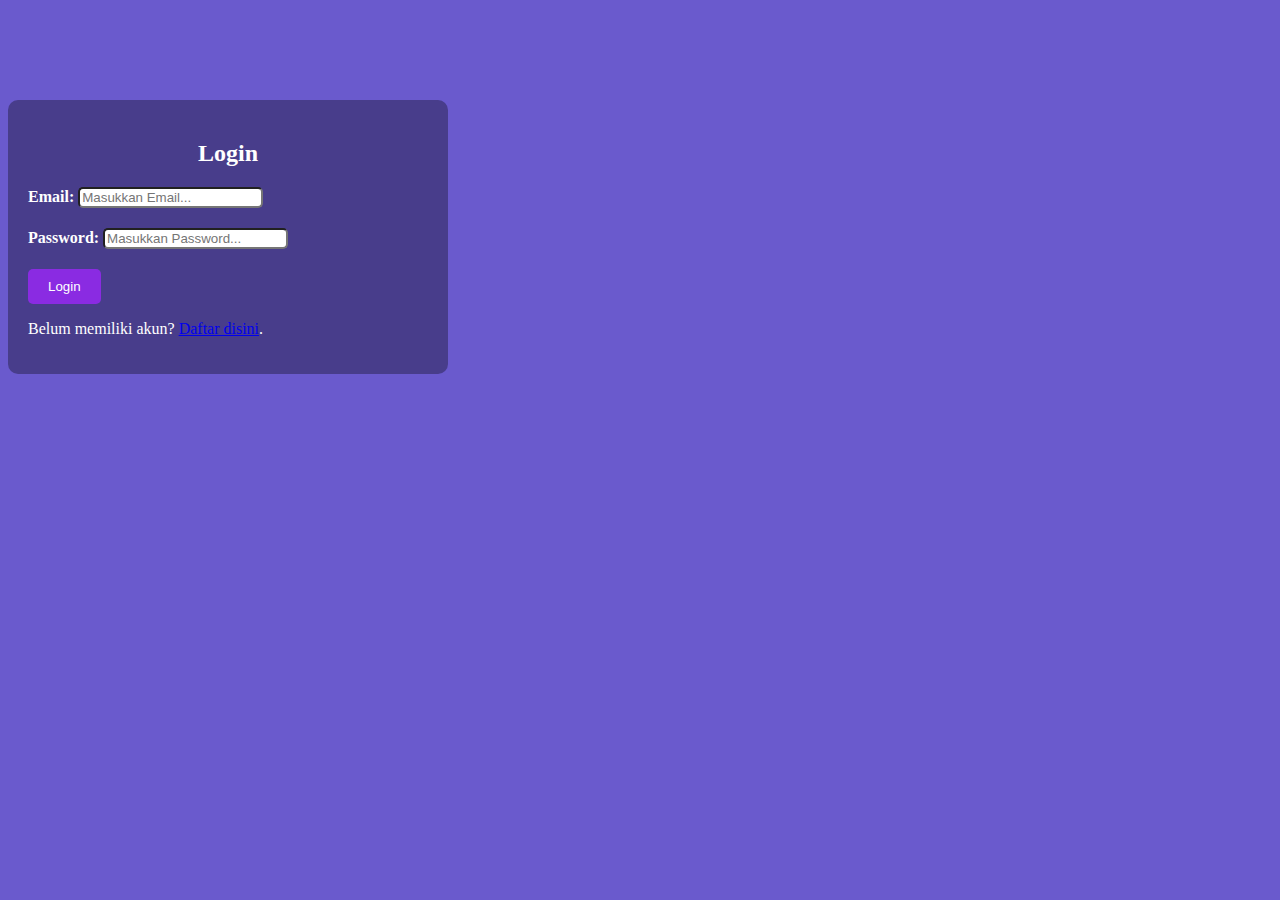
<file: index.html>
<!DOCTYPE html>
<html lang="en">
<head>
  <meta charset="UTF-8">
  <meta name="viewport" content="width=device-width, initial-scale=1.0">
  <link href="https://cdn.jsdelivr.net/npm/bootstrap@5.0.2/dist/css/bootstrap.min.css" rel="stylesheet" integrity="sha384-EVSTQN3/azprG1Anm3QDgpJLIm9Nao0Yz1ztcQTwFspd3yD65VohhpuuCOmLASjC" crossorigin="anonymous">
  <link rel="stylesheet" type="text/css" href="styles/form.css">
  <link
      href="https://fonts.googleapis.com/css?family=Inter"
      rel="stylesheet"
    />
  <link rel="icon" href="asset/logo.png">
  <title>Login</title>
</head>
<body">
<div class="container">
  <div class="row justify-content-center">
    <div class="col-md-6 login-container">
      <h2>Login</h2>
        <form action="process-login.php" method="post">
          <div class="form-group">
            <label for="">Email:</label>
            <input type="text" class="form-control" name="email" placeholder="Masukkan Email...">
          </div>
            <div class="form-group">
            <label for="">Password:</label>
            <input type="password" class="form-control" name="password" placeholder="Masukkan Password...">
          </div>
          <button type="submit" name="masuk" class="btn btn-purple btn-block">Login</button>
        </form>
        <p class="mt-3">Belum memiliki akun? <a href="register.html">Daftar disini</a>.</p>
    </div>
  </div>
</div>
</body>
</file>
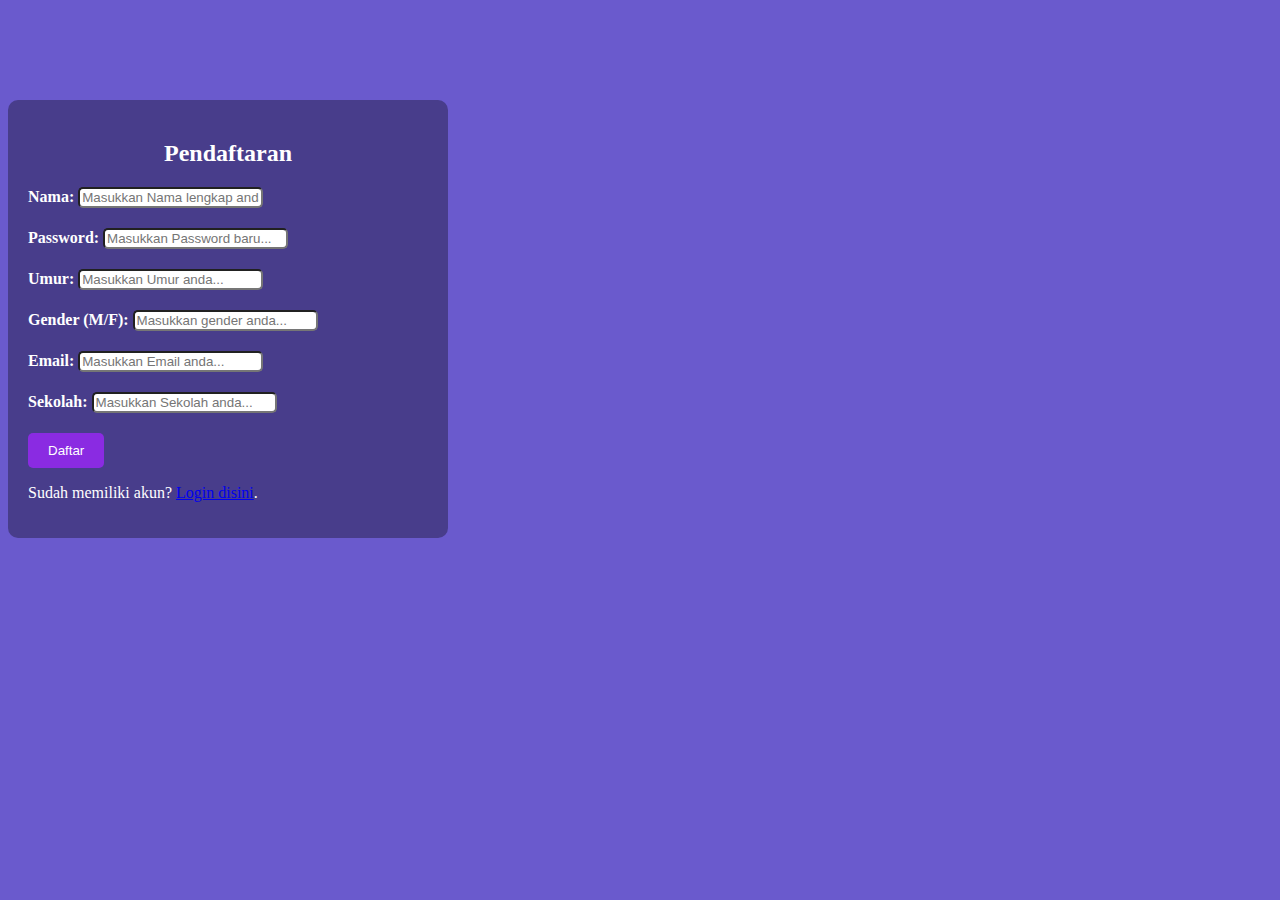
<file: register.html>
<!DOCTYPE html>
<html lang="en">
<head>
  <meta charset="UTF-8">
  <meta name="viewport" content="width=device-width, initial-scale=1.0">
  <link href="https://cdn.jsdelivr.net/npm/bootstrap@5.0.2/dist/css/bootstrap.min.css" rel="stylesheet" integrity="sha384-EVSTQN3/azprG1Anm3QDgpJLIm9Nao0Yz1ztcQTwFspd3yD65VohhpuuCOmLASjC" crossorigin="anonymous">
  <link rel="stylesheet" type="text/css" href="styles/form.css">
  <link
      href="https://fonts.googleapis.com/css?family=Inter"
      rel="stylesheet"
    />
   <link rel="icon" href="asset/logo.png">
  <title>Daftar</title>
</head>    
<body>
<div class="container">
    <div class="row justify-content-center">
        <div class="col-md-6 login-container">
            <h2>Pendaftaran</h2>
            <form action="process-register.php" method="post">
                <div class="form-group">
                    <label for="">Nama:</label>
                    <input type="text" class="form-control" name="nama" placeholder="Masukkan Nama lengkap anda...">
                </div>
                <div class="form-group">
                    <label for="">Password:</label>
                    <input type="password" class="form-control" name="password" placeholder="Masukkan Password baru...">
                </div>
                <div class="form-group">
                    <label for="">Umur:</label>
                    <input type="text" class="form-control" name="umur" placeholder="Masukkan Umur anda...">
                </div>
                <div class="form-group">
                    <label for="">Gender (M/F):</label>
                    <input type="text" class="form-control" name="gender" placeholder="Masukkan gender anda...">
                </div>
                <div class="form-group">
                    <label for="">Email:</label>
                    <input type="text" class="form-control" name="email" placeholder="Masukkan Email anda...">
                </div>
                <div class="form-group">
                    <label for="">Sekolah:</label>
                    <input type="text" class="form-control" name="sekolah" placeholder="Masukkan Sekolah anda...">
                </div>
                <button type="submit" name="daftar" class="btn btn-purple btn-block text-center">Daftar</button>
            </form>
            <p class="mt-3">Sudah memiliki akun? <a href="index.html">Login disini</a>.</p>
        </div>
    </div>
</div>
</body>
</file>
<file: styles/form.css>
body {
  background-color: #6a5acd;
  color: #ffffff; 
}

.login-container {
  margin-top: 100px;
  max-width: 400px;
  background-color: #483d8b;
  padding: 20px;
  border-radius: 10px;
}

.login-container h2 {
  text-align: center;
  margin-bottom: 20px;
}

.form-group {
  margin-bottom: 20px;
}

.form-group label {
  font-weight: bold;
}

.form-control {
  border-radius: 5px;
}

.btn-purple {
  background-color: #8a2be2;
  color: #ffffff;
  border: none;
  border-radius: 5px;
  padding: 10px 20px;
  cursor: pointer;
}
</file>
